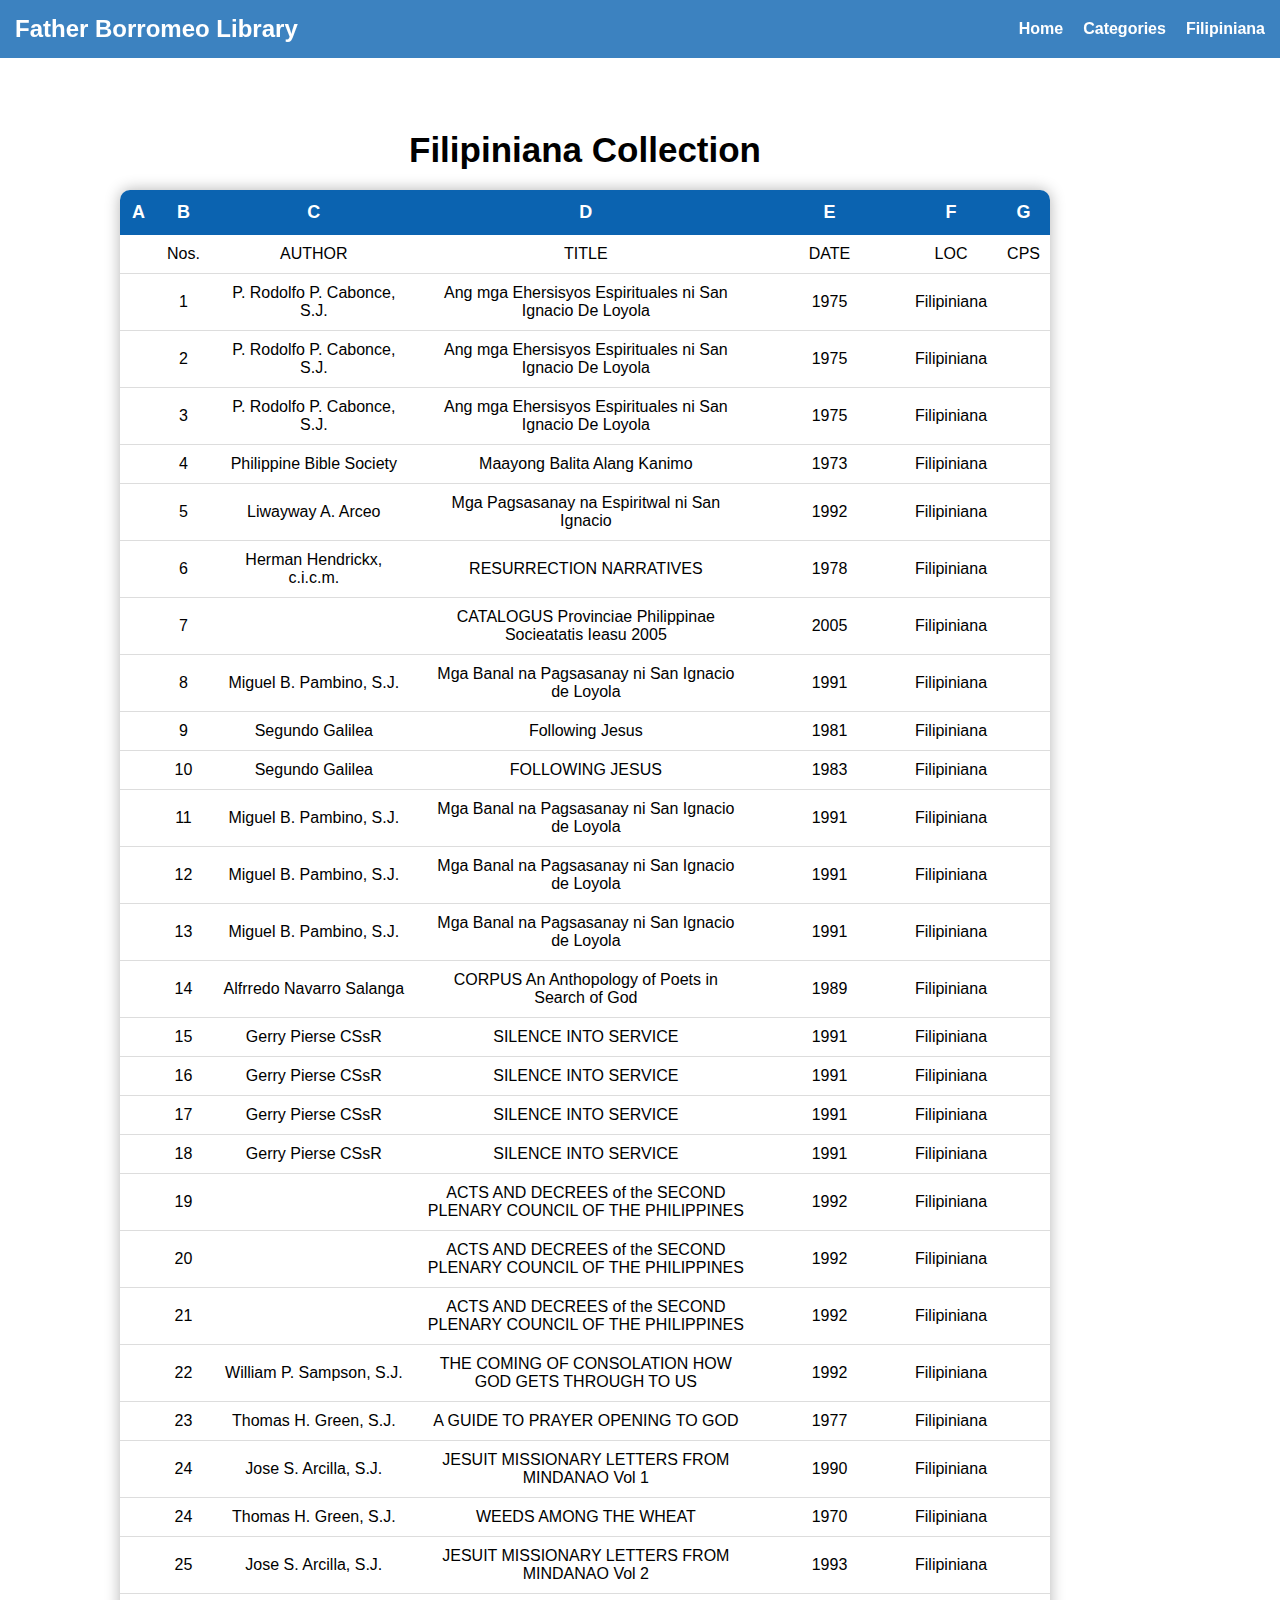
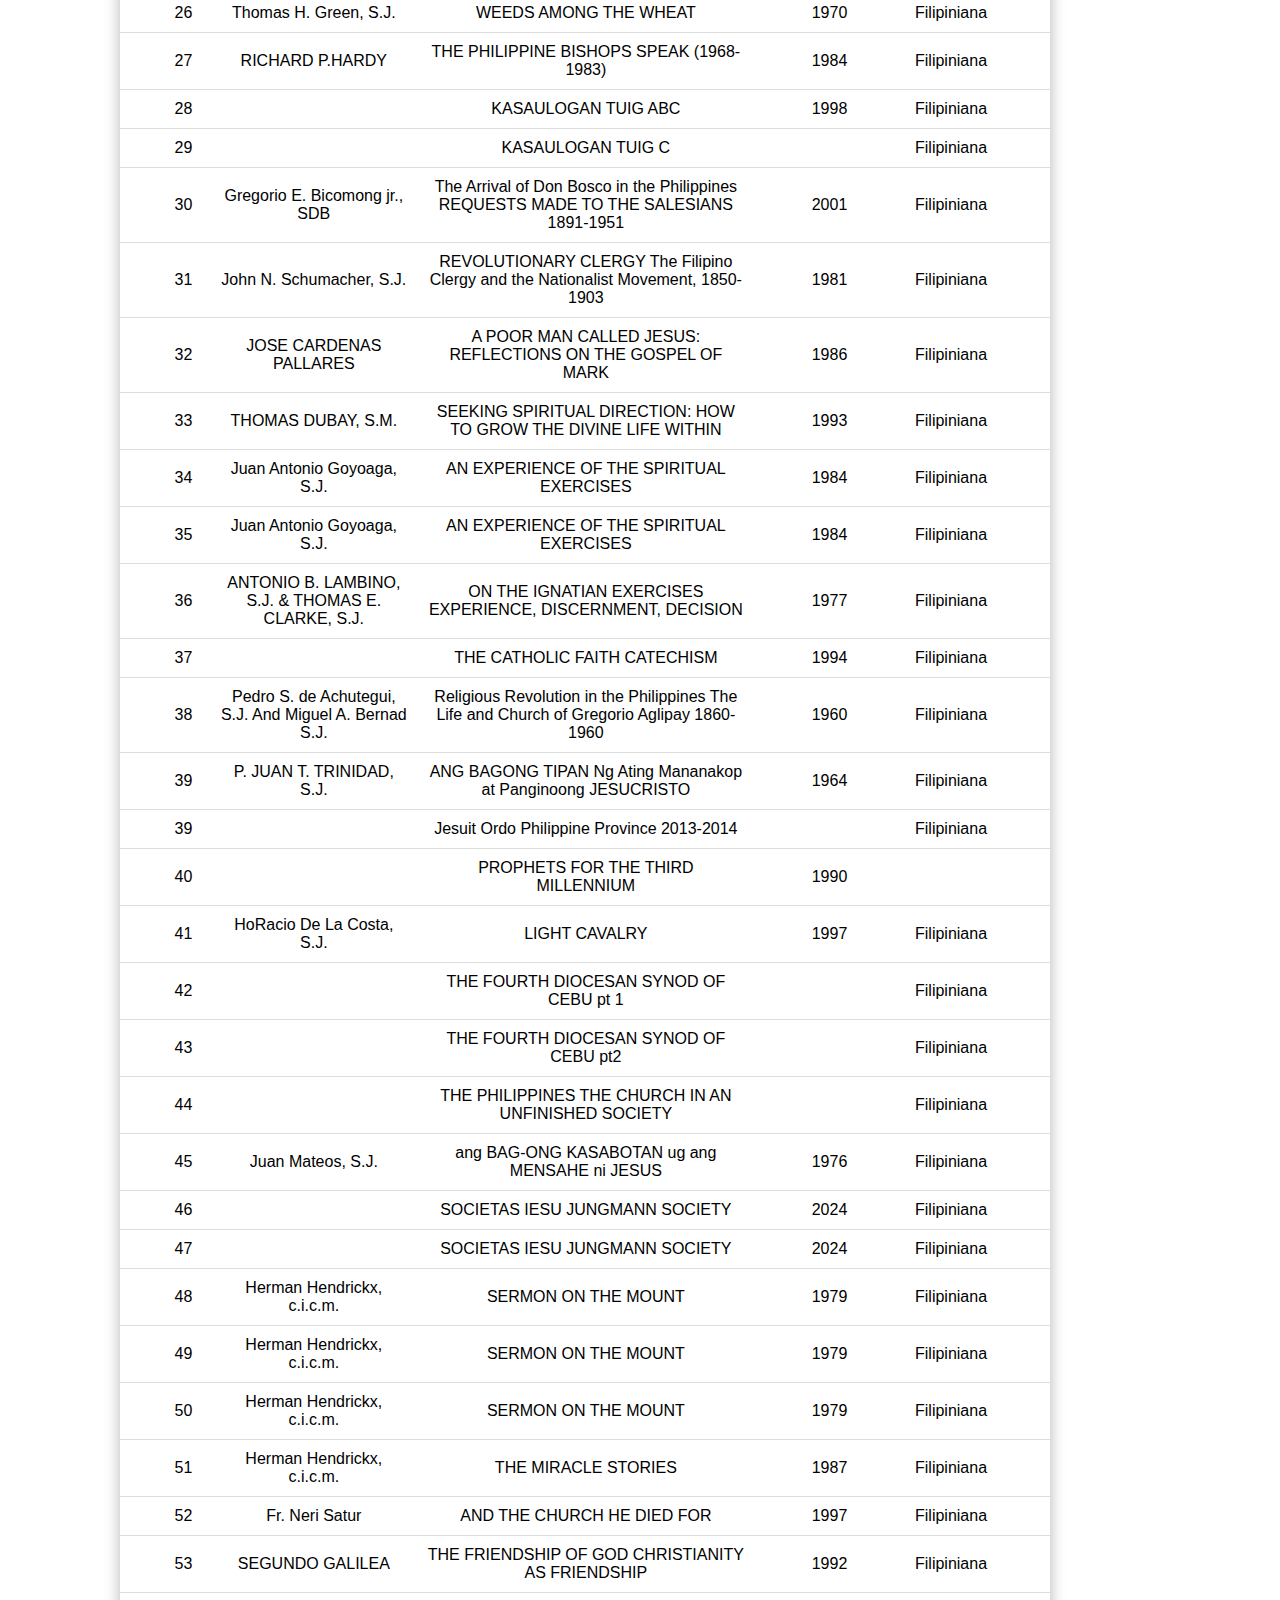
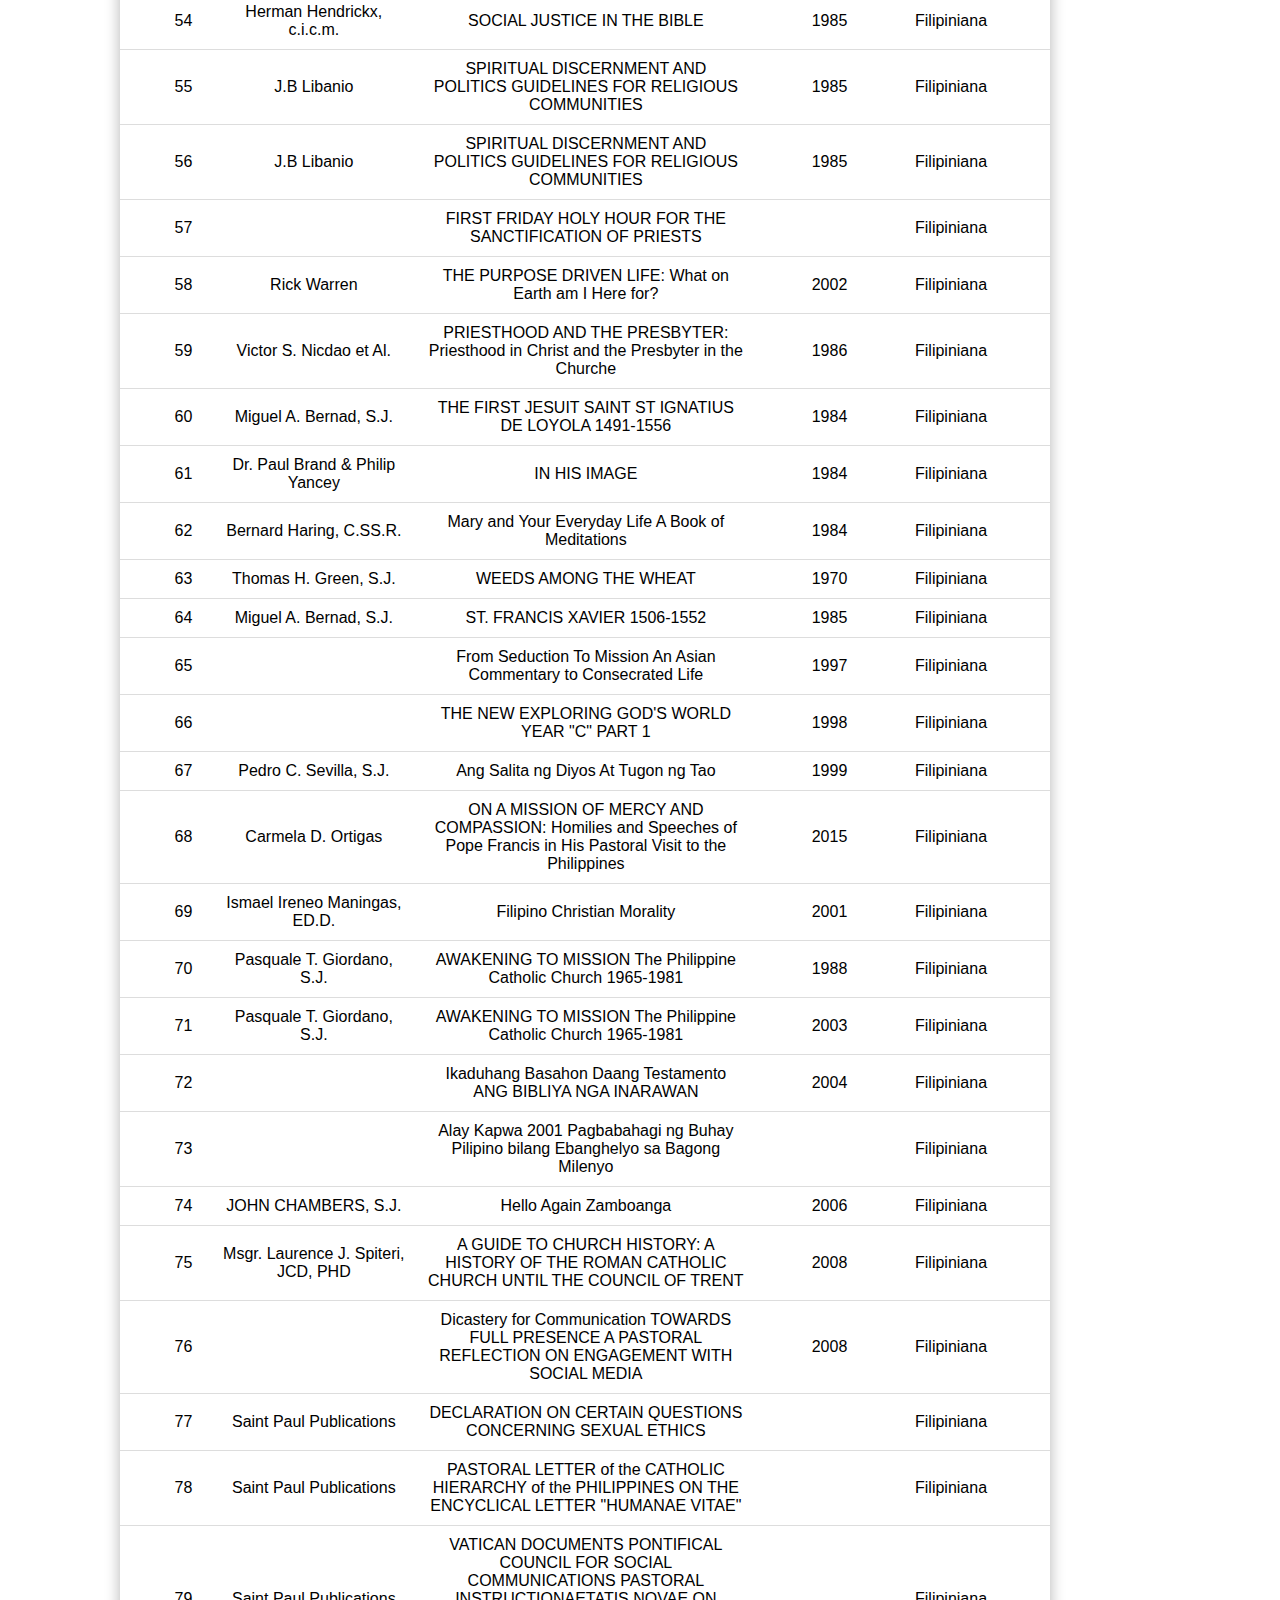
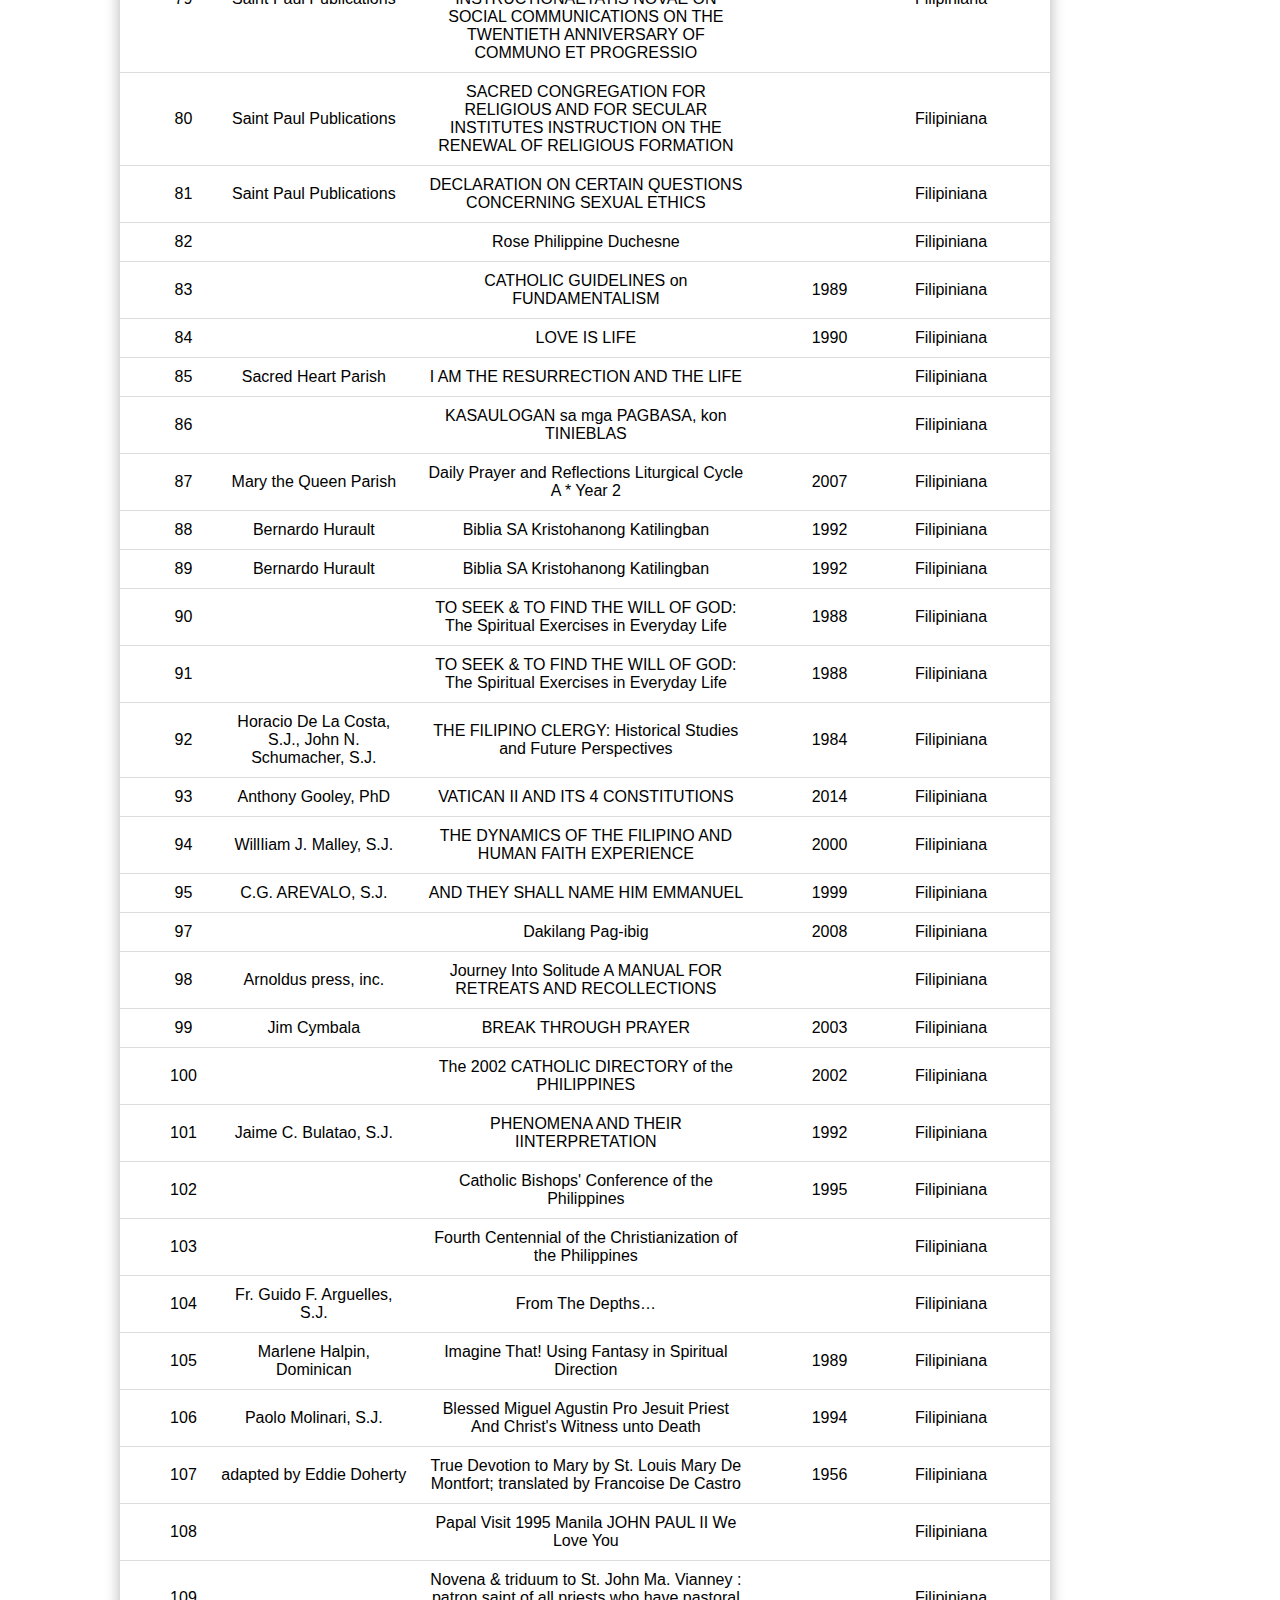
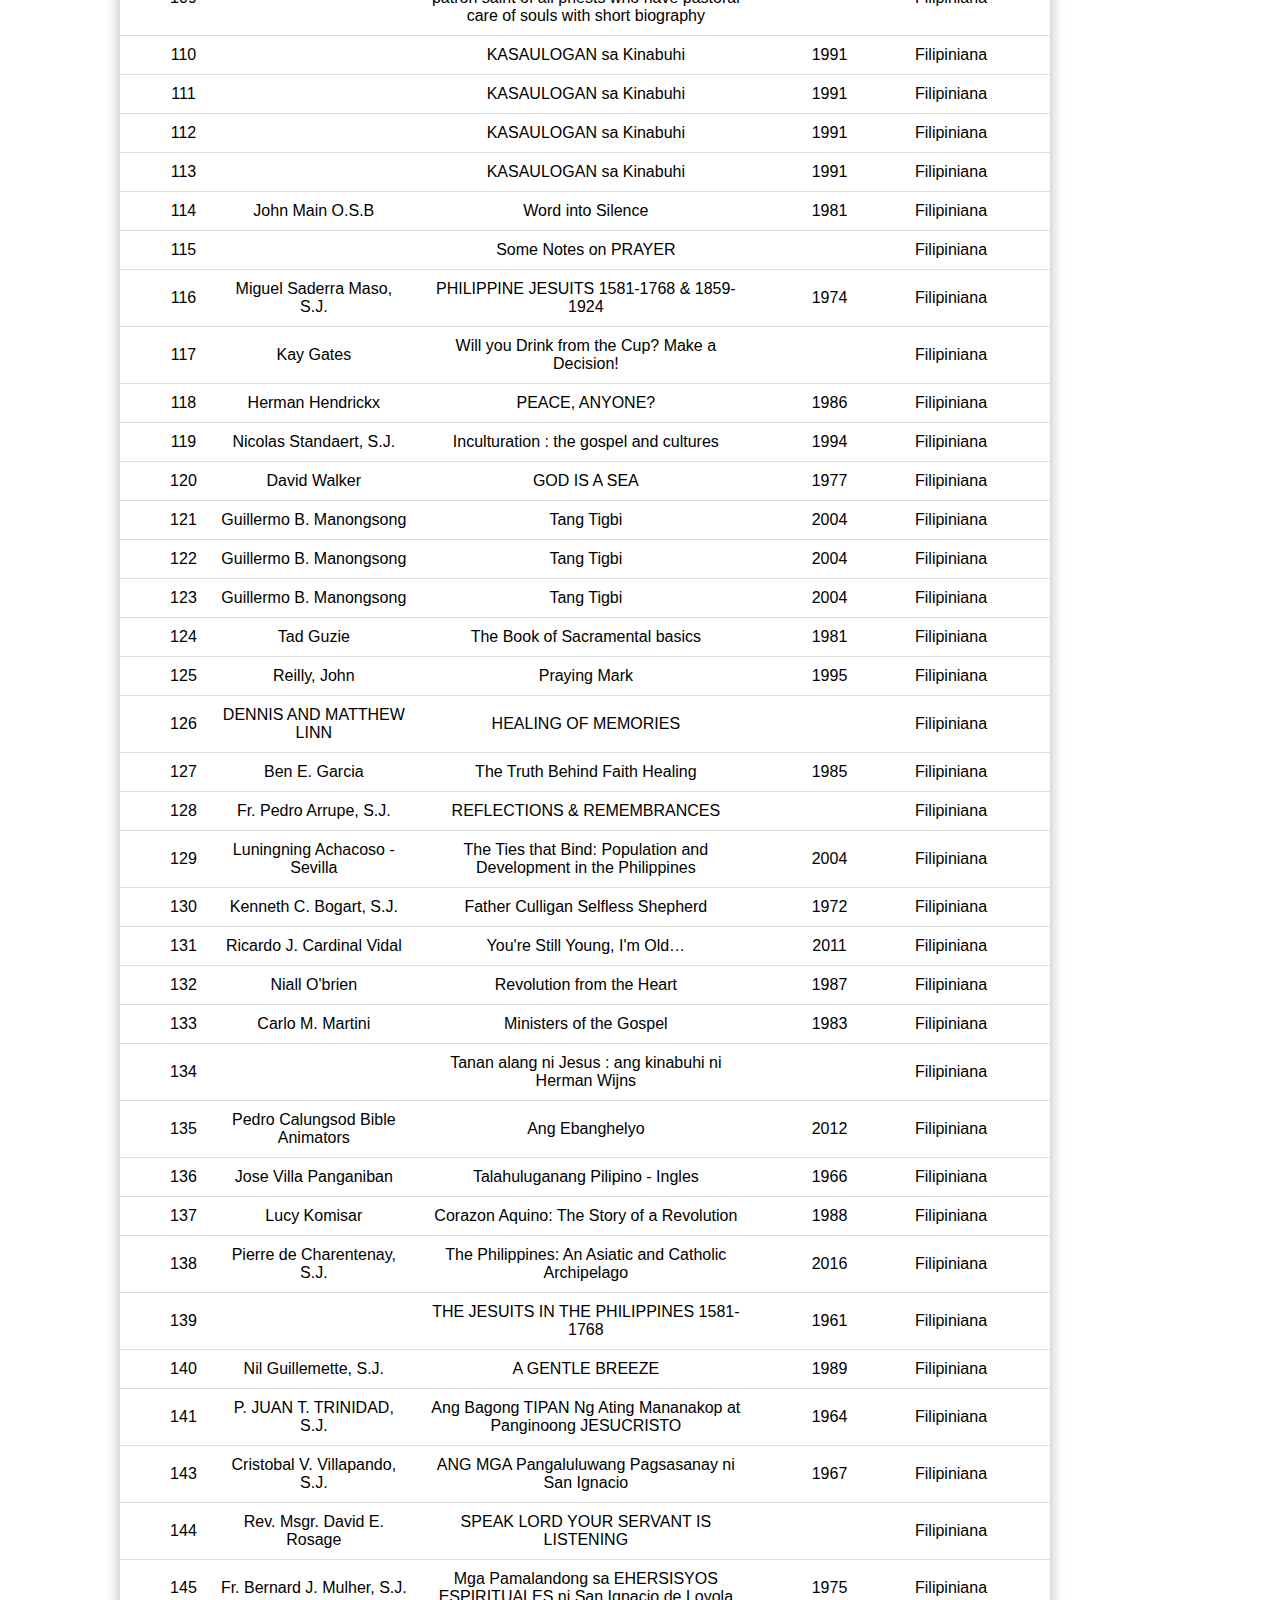
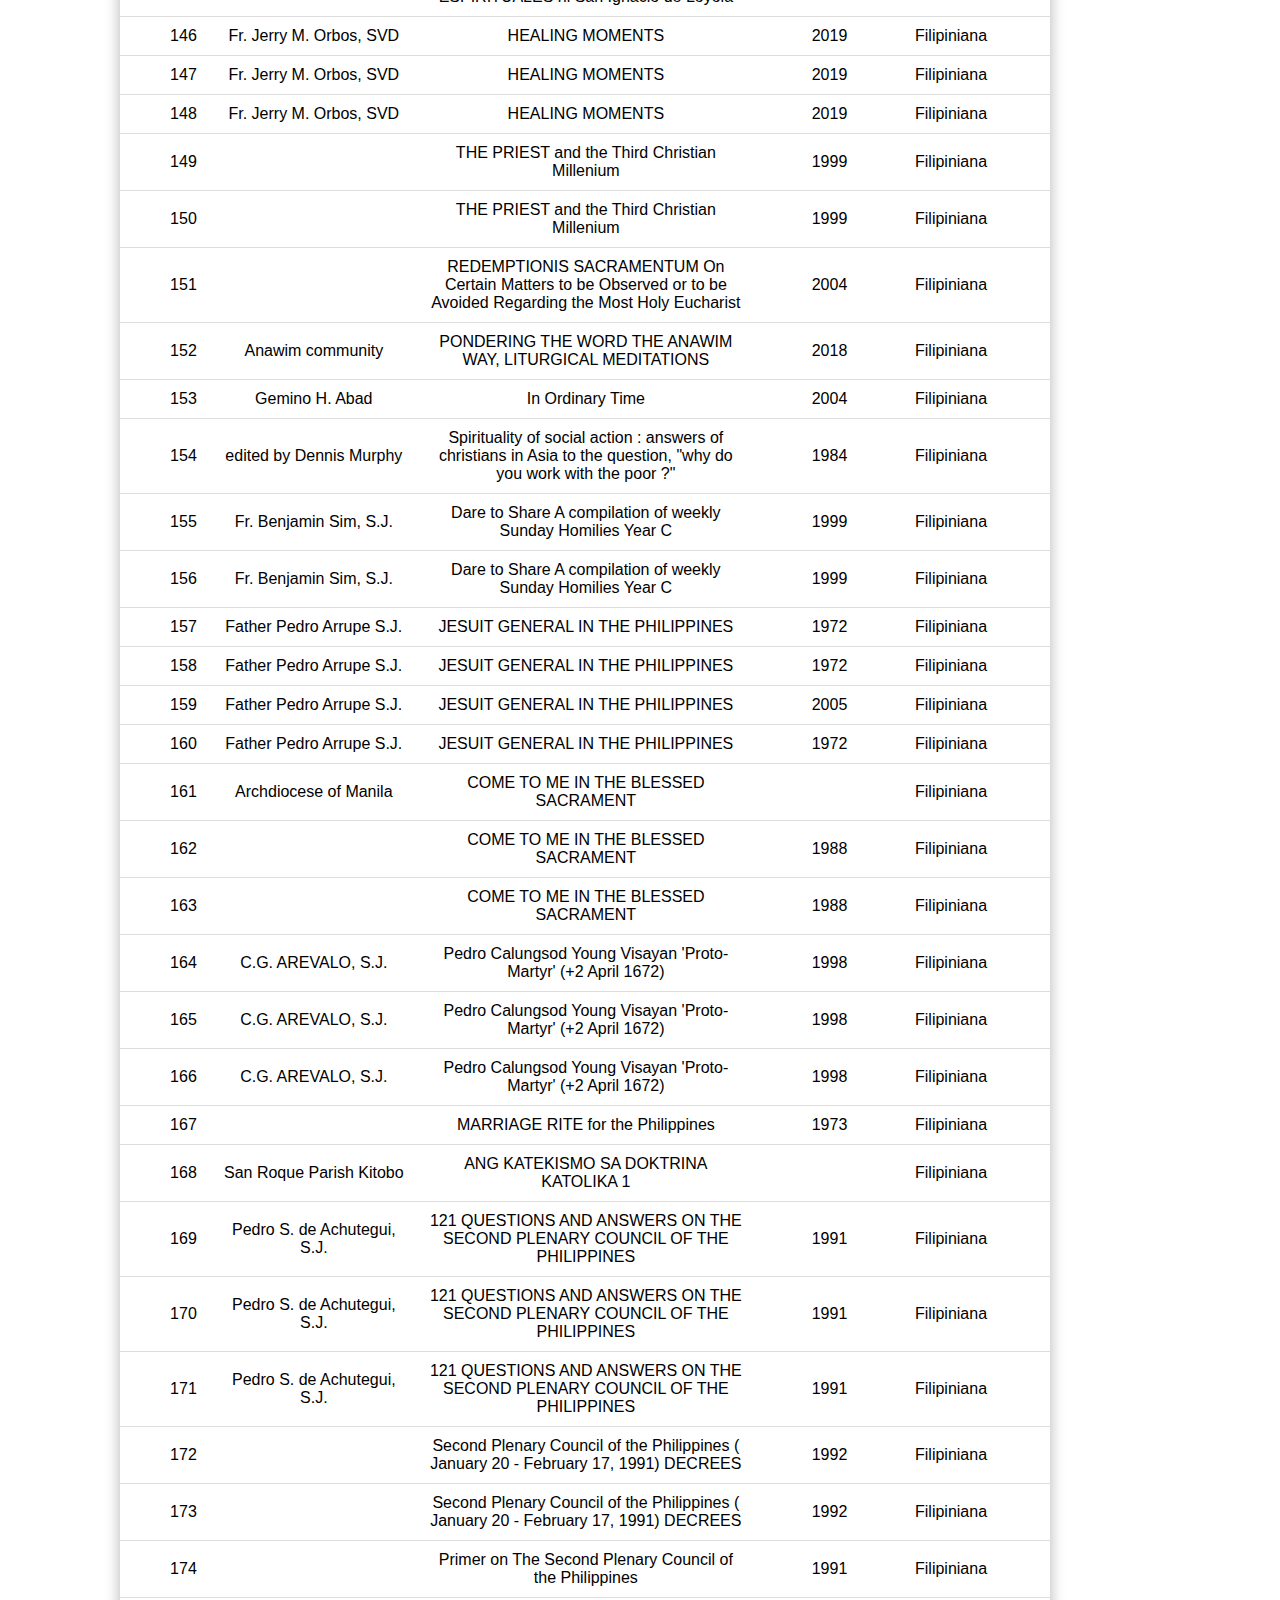
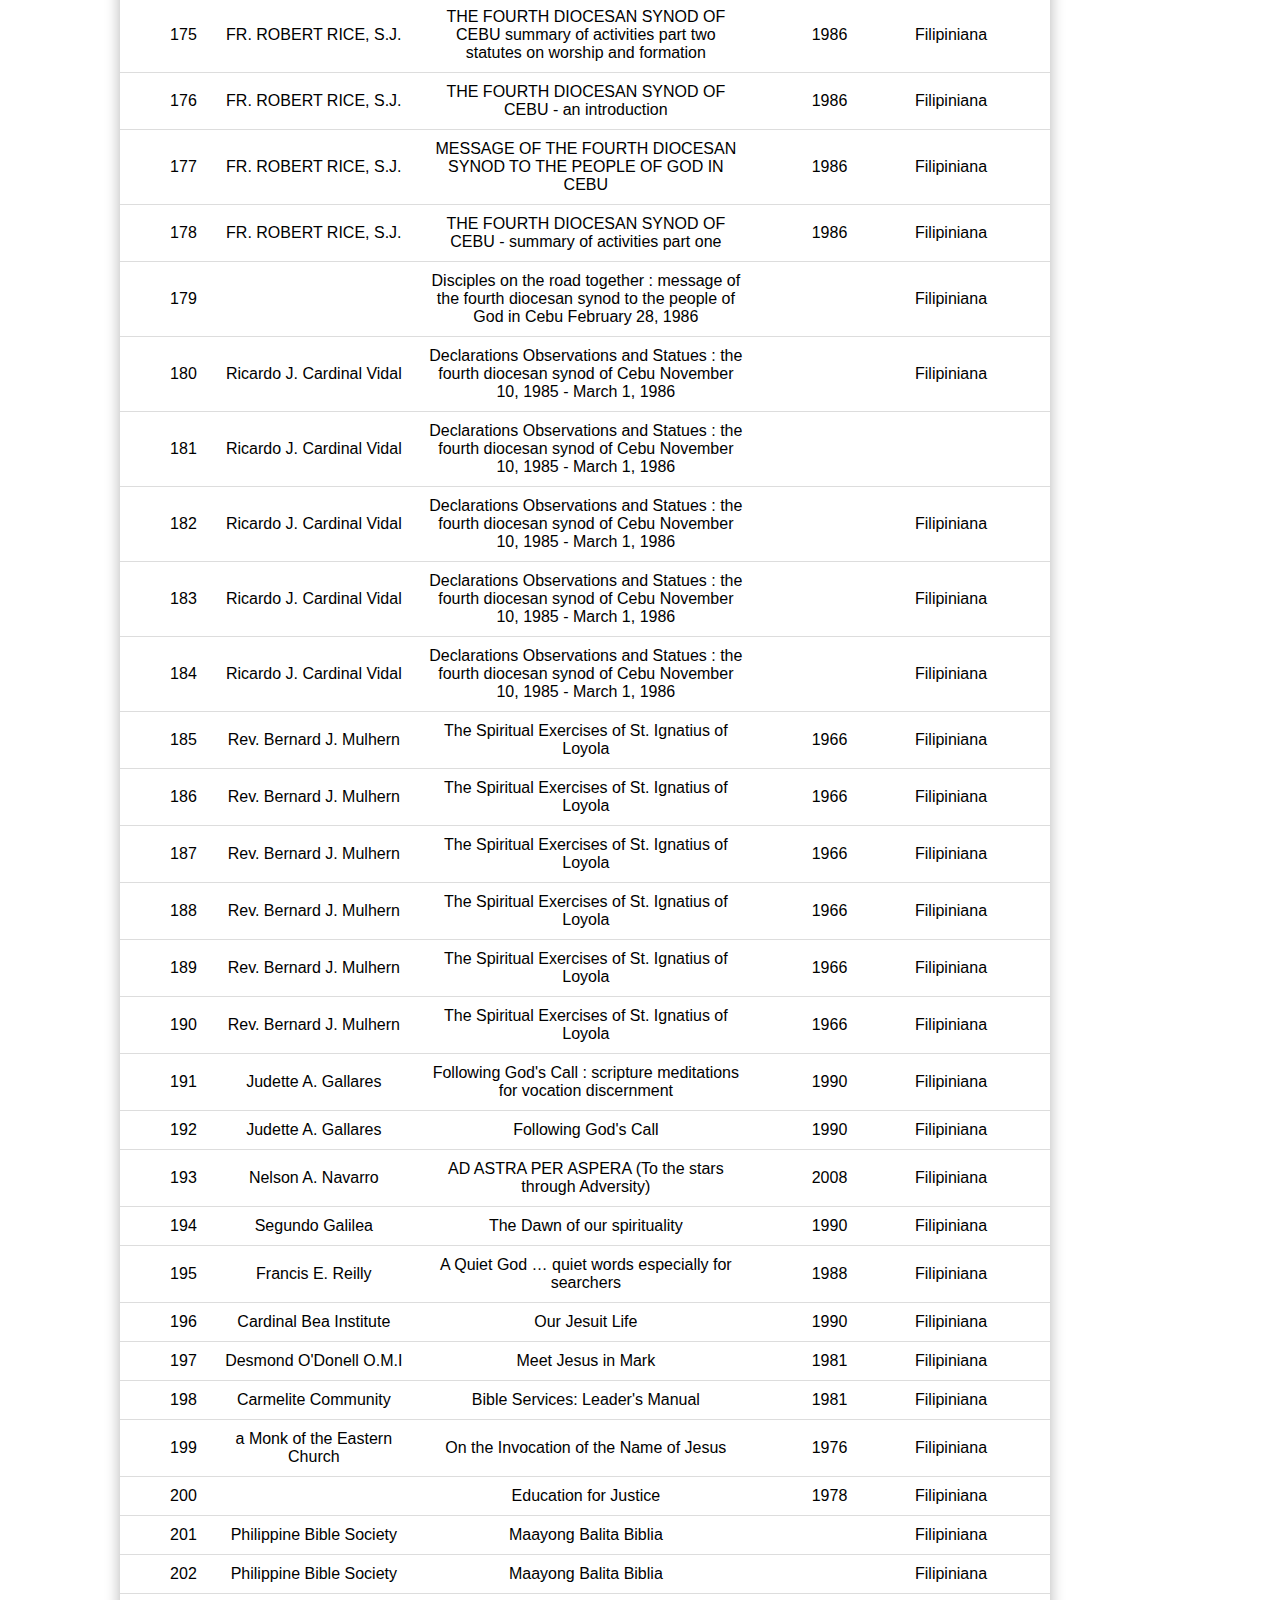
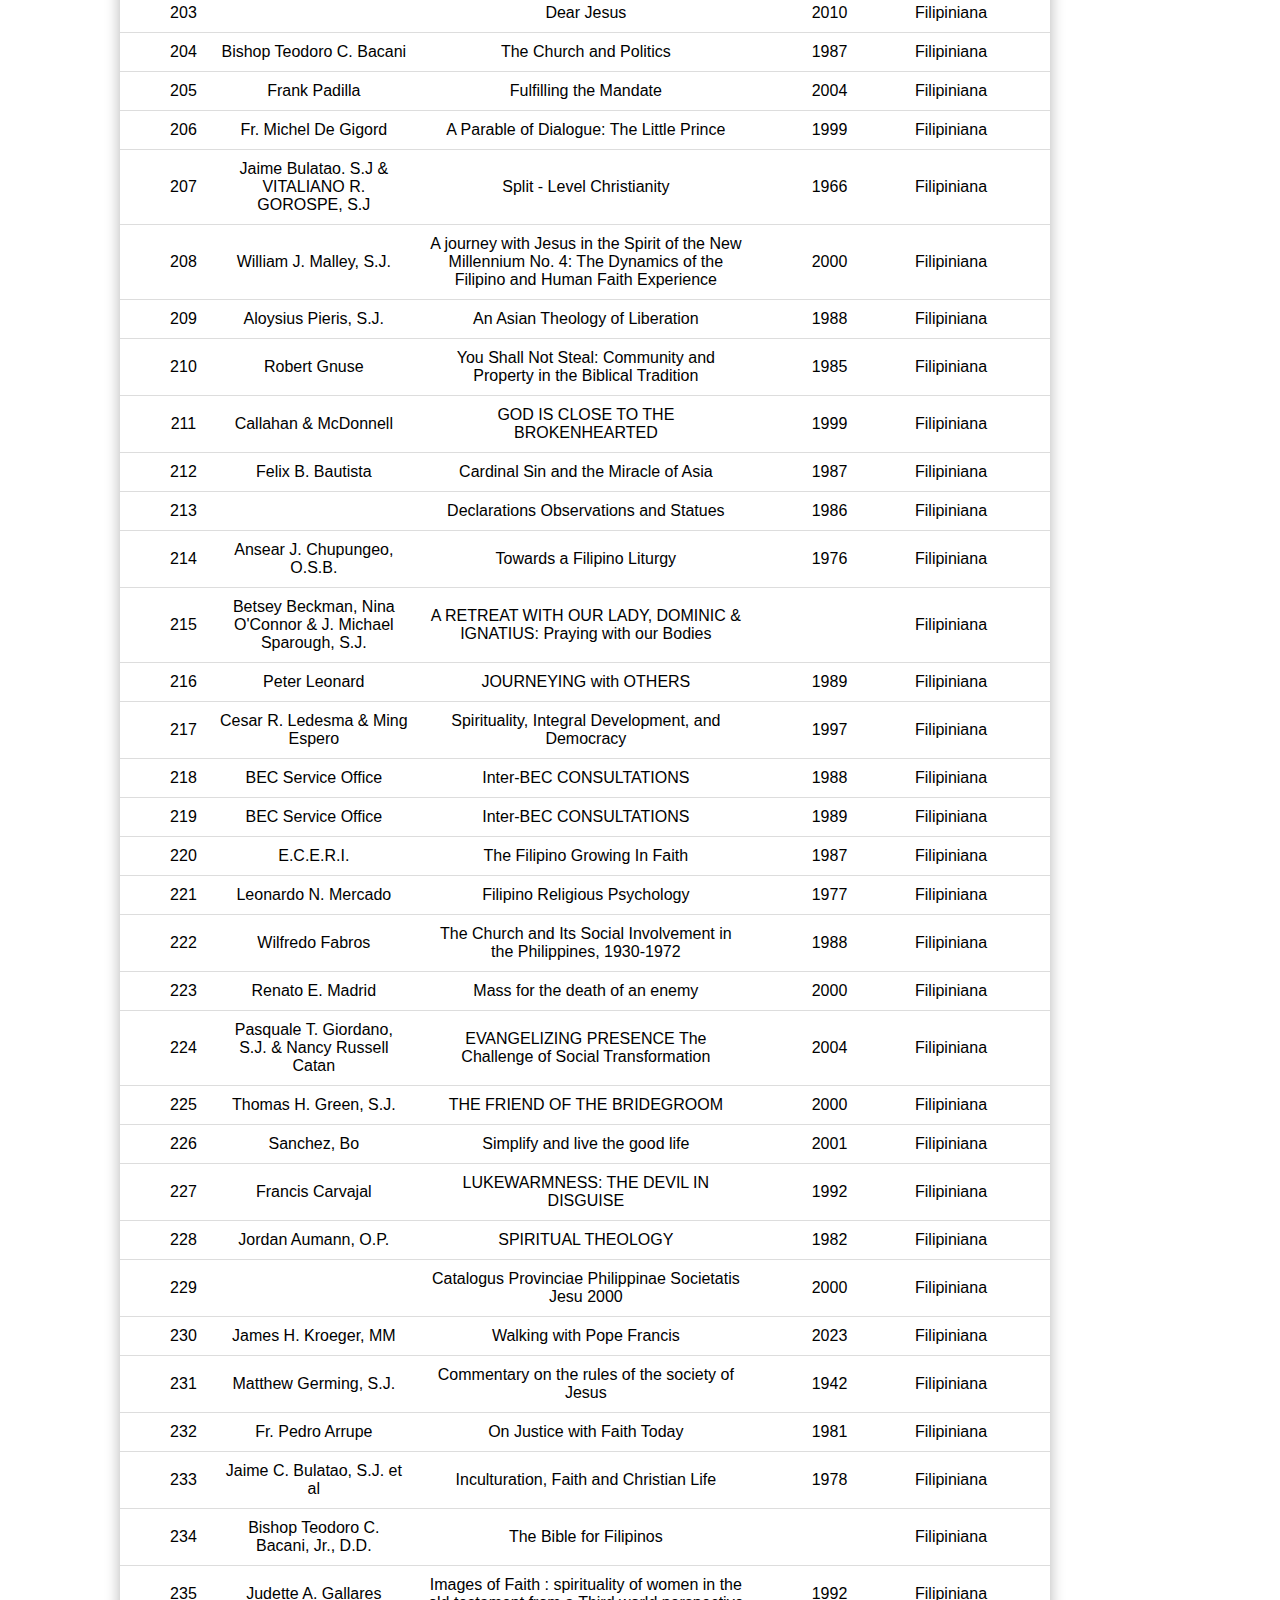
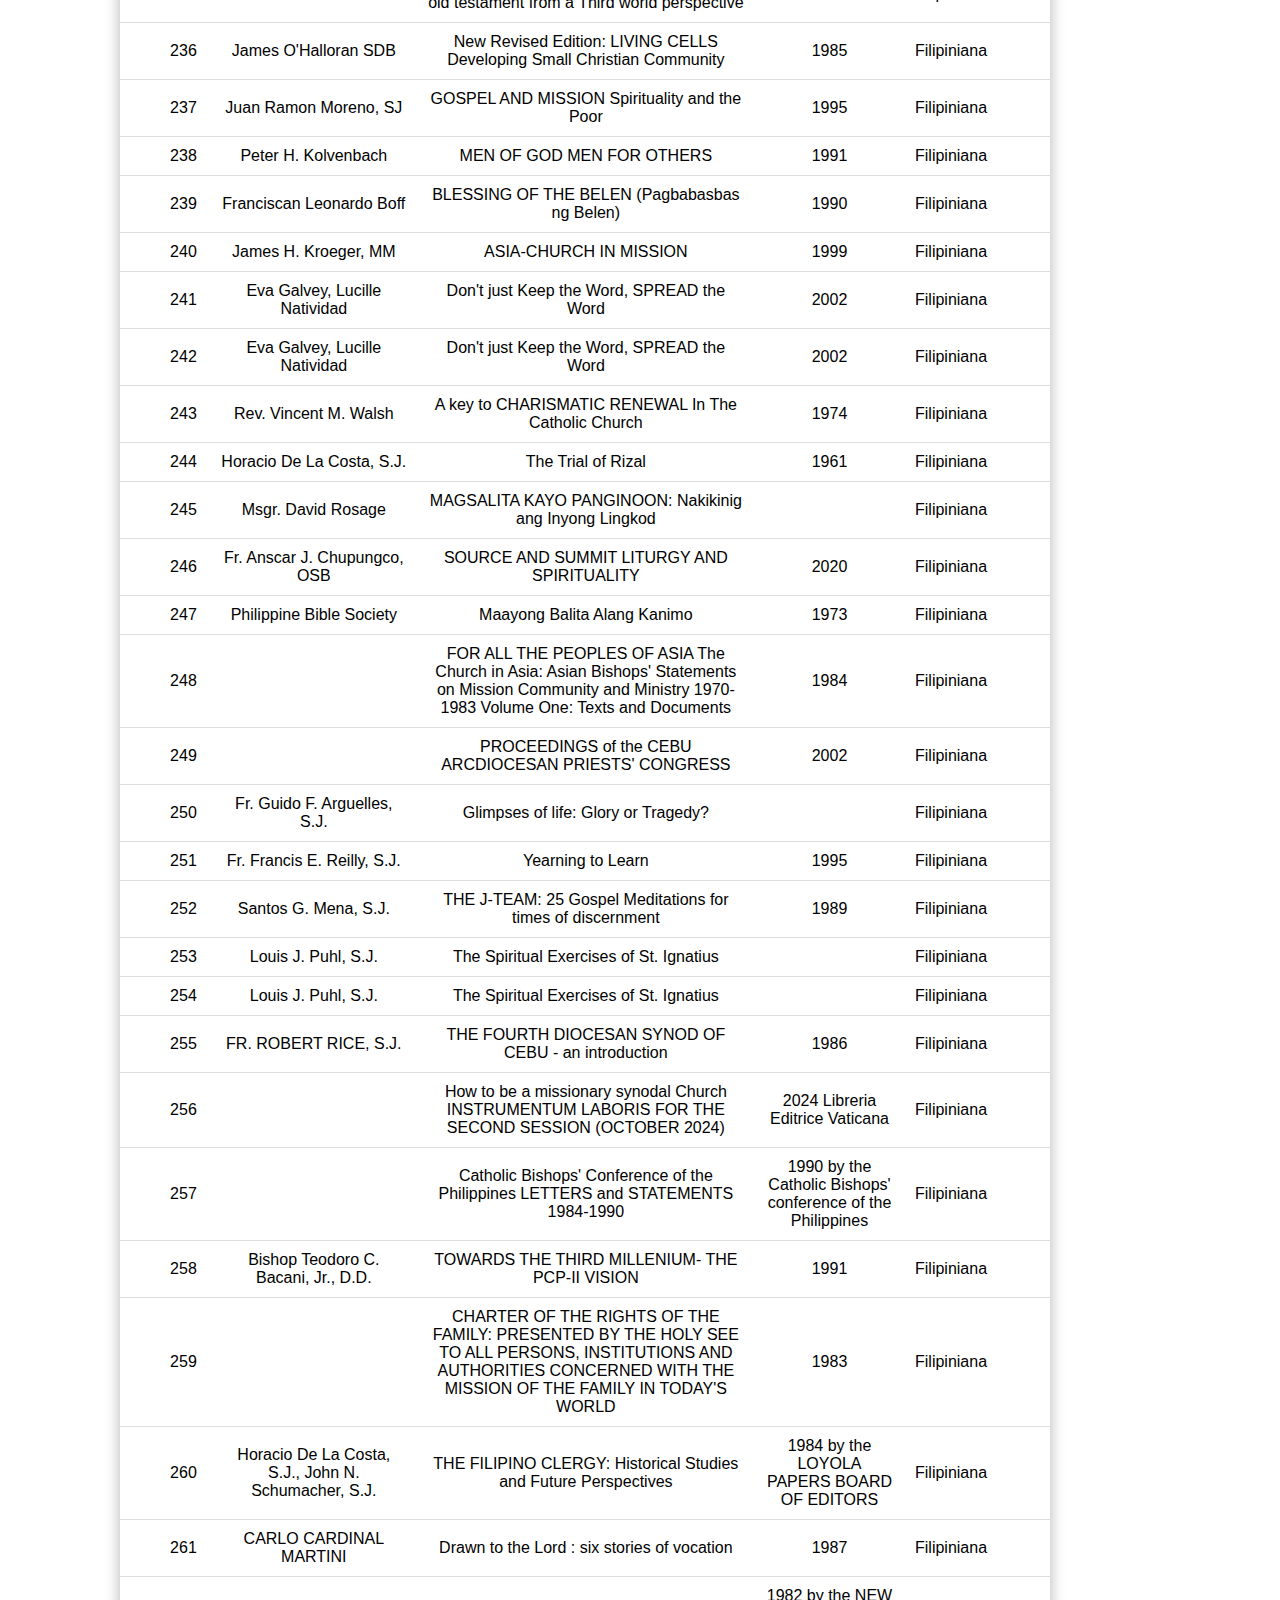
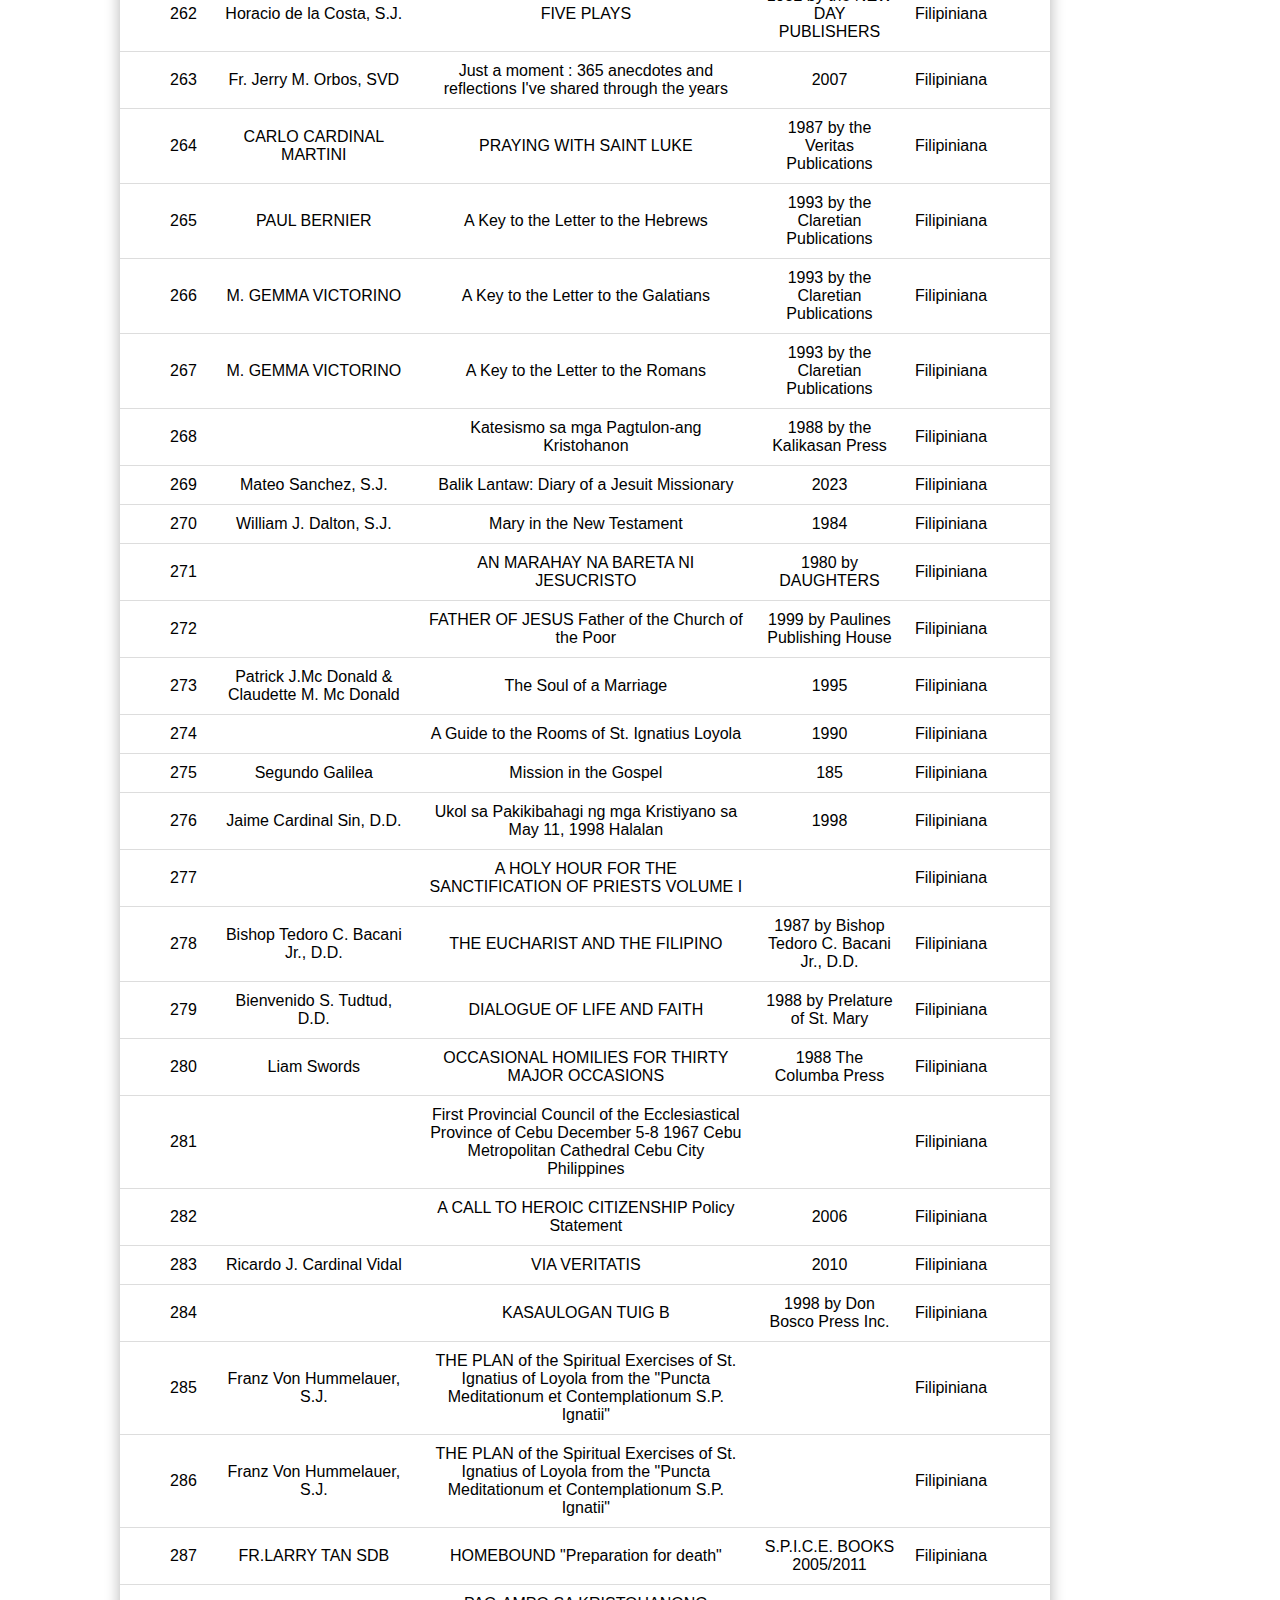
<file: filipiniana.html>
<!DOCTYPE html>
<html lang="en">
<head>
    <meta charset="UTF-8">
    <meta name="viewport" content="width=device-width, initial-scale=1.0">
    <title>Filipiniana Collection</title>
    <link rel="stylesheet" href="style.css">
</head>
<body class="category-body">

     
    <header>
        <h1>Father Borromeo Library</h1>
        <nav>
            <ul>
                <li><a href="index.html">Home</a></li>
                <li><a href="home.html">Categories</a></li>
                <li><a href="filipiniana.html" class="active">Filipiniana</a></li>
            </ul>
        </nav>
    </header>

    <main>
        <div class="page-container">
            <h2 class="page-title">Filipiniana Collection</h2>
            <table id="filipinianaTable" class="data-table"></table>
        </div>
    </main>

    <footer>
        <p>&copy; 2025 Father Borromeo Library. All rights reserved.</p>
    </footer>

    <script src="script.js"></script>
</body>
</html>
</file>
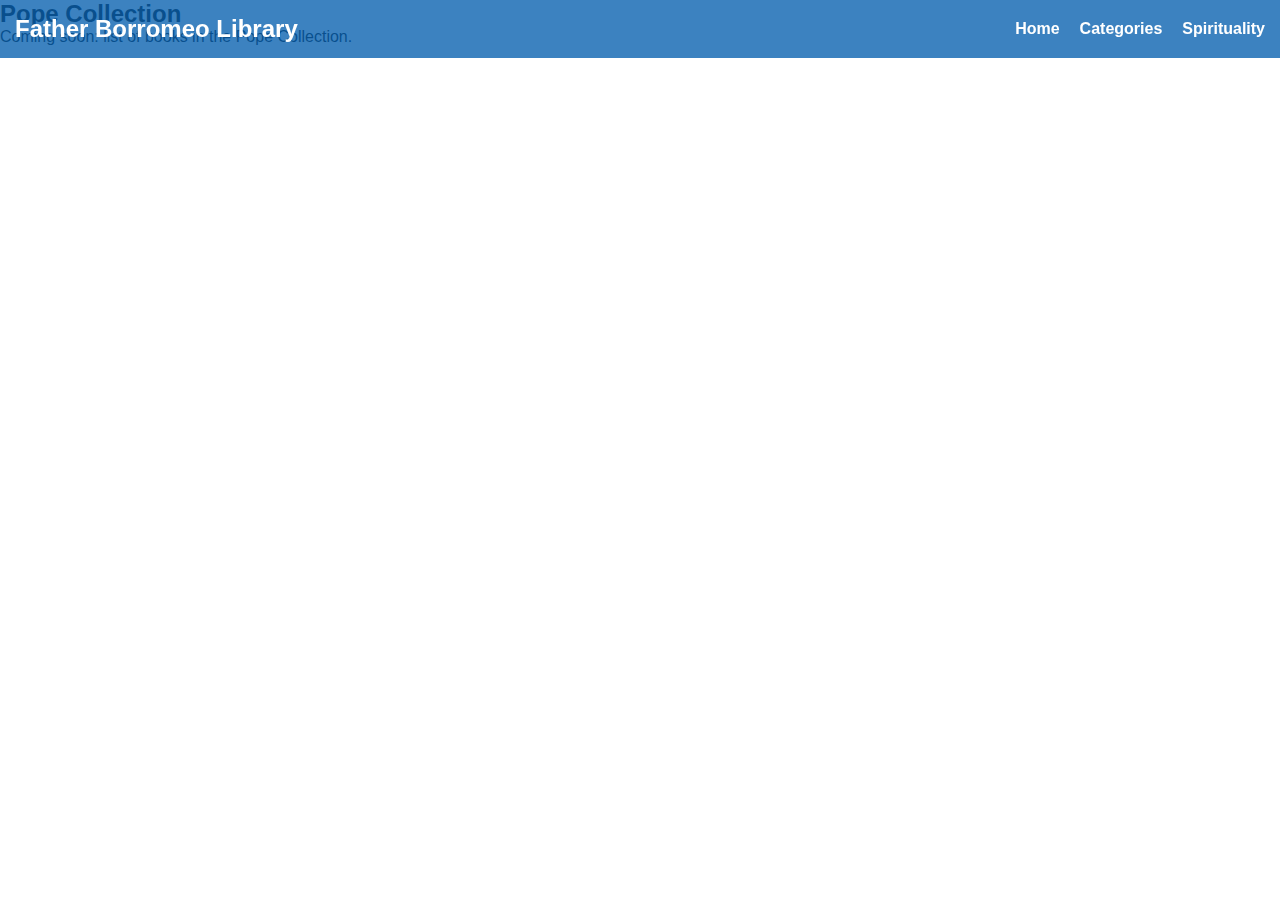
<file: pope-collection.html>
<!DOCTYPE html>
<html lang="en">
<head>
    <meta charset="UTF-8">
    <meta name="viewport" content="width=device-width, initial-scale=1.0">
    <title>Pope Collection</title>
    <link rel="stylesheet" href="style.css">
</head>
<body>
    <header>
        <h1>Father Borromeo Library</h1>
        <nav>
            <ul>
                <li><a href="index.html">Home</a></li>
                <li><a href="home.html">Categories</a></li>
                <li><a href="spirituality.html">Spirituality</a></li>
            </ul>
        </nav>
    </header>

    <main>
        <section class="categories">
            <h2>Pope Collection</h2>
            <p>Coming soon: list of books in the Pope Collection.</p>
        </section>
    </main>

    <footer>
        <p>&copy; 2025 Father Borromeo Library. All rights reserved.</p>
    </footer>
</body>
</html>
</file>
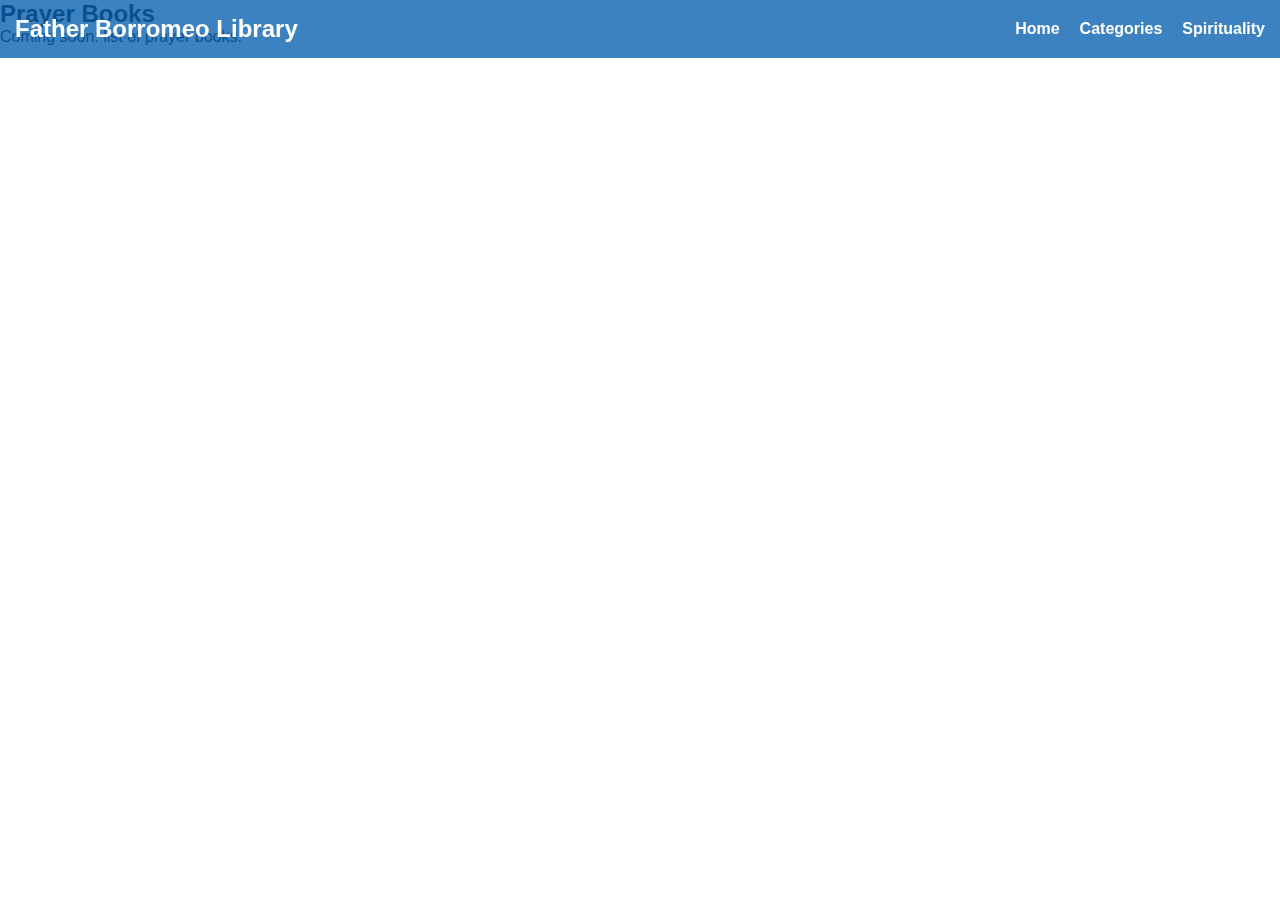
<file: prayer-books.html>
<!DOCTYPE html>
<html lang="en">
<head>
    <meta charset="UTF-8">
    <meta name="viewport" content="width=device-width, initial-scale=1.0">
    <title>Prayer Books</title>
    <link rel="stylesheet" href="style.css">
</head>
<body>
    <header>
        <h1>Father Borromeo Library</h1>
        <nav>
            <ul>
                <li><a href="index.html">Home</a></li>
                <li><a href="home.html">Categories</a></li>
                <li><a href="spirituality.html">Spirituality</a></li>
            </ul>
        </nav>
    </header>

    <main>
        <section class="categories">
            <h2>Prayer Books</h2>
            <p>Coming soon: list of prayer books.</p>
        </section>
    </main>

    <footer>
        <p>&copy; 2025 Father Borromeo Library. All rights reserved.</p>
    </footer>
</body>
</html>
</file>
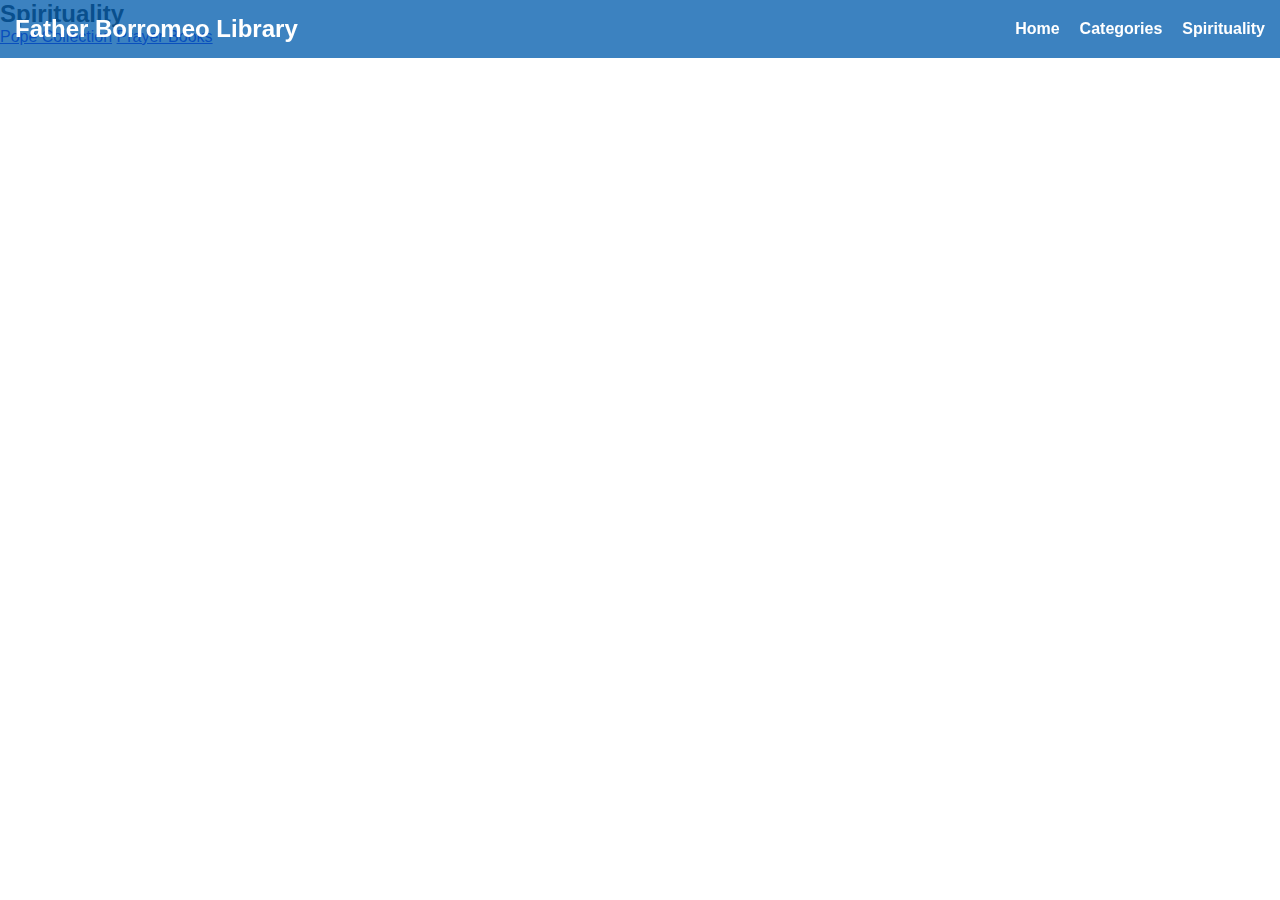
<file: spirituality.html>
<!DOCTYPE html>
<html lang="en">
<head>
    <meta charset="UTF-8">
    <meta name="viewport" content="width=device-width, initial-scale=1.0">
    <title>Spirituality - Father Borromeo Library</title>
    <link rel="stylesheet" href="style.css">
</head>
<body>
    <header>
        <h1>Father Borromeo Library</h1>
        <nav>
            <ul>
                <li><a href="index.html">Home</a></li>
                <li><a href="home.html">Categories</a></li>
                <li><a href="spirituality.html">Spirituality</a></li>
            </ul>
        </nav>
    </header>

    <main>
        <section class="categories">
            <h2>Spirituality</h2>
            <div class="category-buttons">
                <a href="pope-collection.html" class="category-btn">Pope Collection</a>
                <a href="prayer-books.html" class="category-btn">Prayer Books</a>
            </div>
        </section>
    </main>

    <footer>
        <p>&copy; 2025 Father Borromeo Library. All rights reserved.</p>
    </footer>
</body>
</html>
</file>
<file: style.css>
/* Reset */
* {
    margin: 0;
    padding: 0;
    box-sizing: border-box;
    font-family: Arial, sans-serif;
}

/* Header & nav */
header {
    position: fixed;
    top: 0;
    left: 0;
    width: 100%;
    background: rgba(11, 99, 176, 0.8);
    padding: 15px;
    display: flex;
    justify-content: space-between;
    align-items: center;
    z-index: 10;
}
header h1 {
    color: white;
    font-size: 24px;
}
header nav ul {
    list-style: none;
    display: flex;
    gap: 20px;
}
header nav ul li a {
    color: white;
    text-decoration: none;
    font-weight: bold;
}
header nav ul li a:hover {
    text-decoration: underline;
}

/* Background video */
.bg-video {
    position: fixed;
    top: 0;
    left: 0;
    width: 100%;
    height: 100%;
    object-fit: cover;
    z-index: -1;
}

/* Page container for categories */
.category-body {
    margin: 0;
    padding: 0;
    display: flex;
    justify-content: center;
    align-items: center;
    min-height: 100vh;
    flex-direction: column;
}

.page-container {
    width: 90%;
    max-width: 1100px;
    background: transparent; /* container transparent for video */
    padding: 30px;
    border-radius: 10px;
    margin-top: 100px;
    margin-bottom: 50px;
    text-align: center;
    color: black; /* table text black */
}

/* Page title */
.page-title {
    font-size: 35px;
    margin-bottom: 20px;
    font-weight: bold;
}

/* Table styling */
.data-table {
    width: 100%;
    border-collapse: collapse;
    margin-top: 20px;
    color: black; /* text black */
    background: white; /* white table background */
    border-radius: 10px;
    overflow: hidden;
    box-shadow: 0 0 15px rgba(0,0,0,0.3);
}

.data-table th {
    background: #0b63b0; /* blue header */
    color: white; /* header text white */
    padding: 12px;
    font-size: 18px;
}

.data-table td {
    padding: 10px;
    border-bottom: 1px solid #ddd; /* row border */
}

/* Footer */
footer {
    font-size: 14px;
    color: white;
    text-align: center;
    margin-top: 30px;
}
</file>
